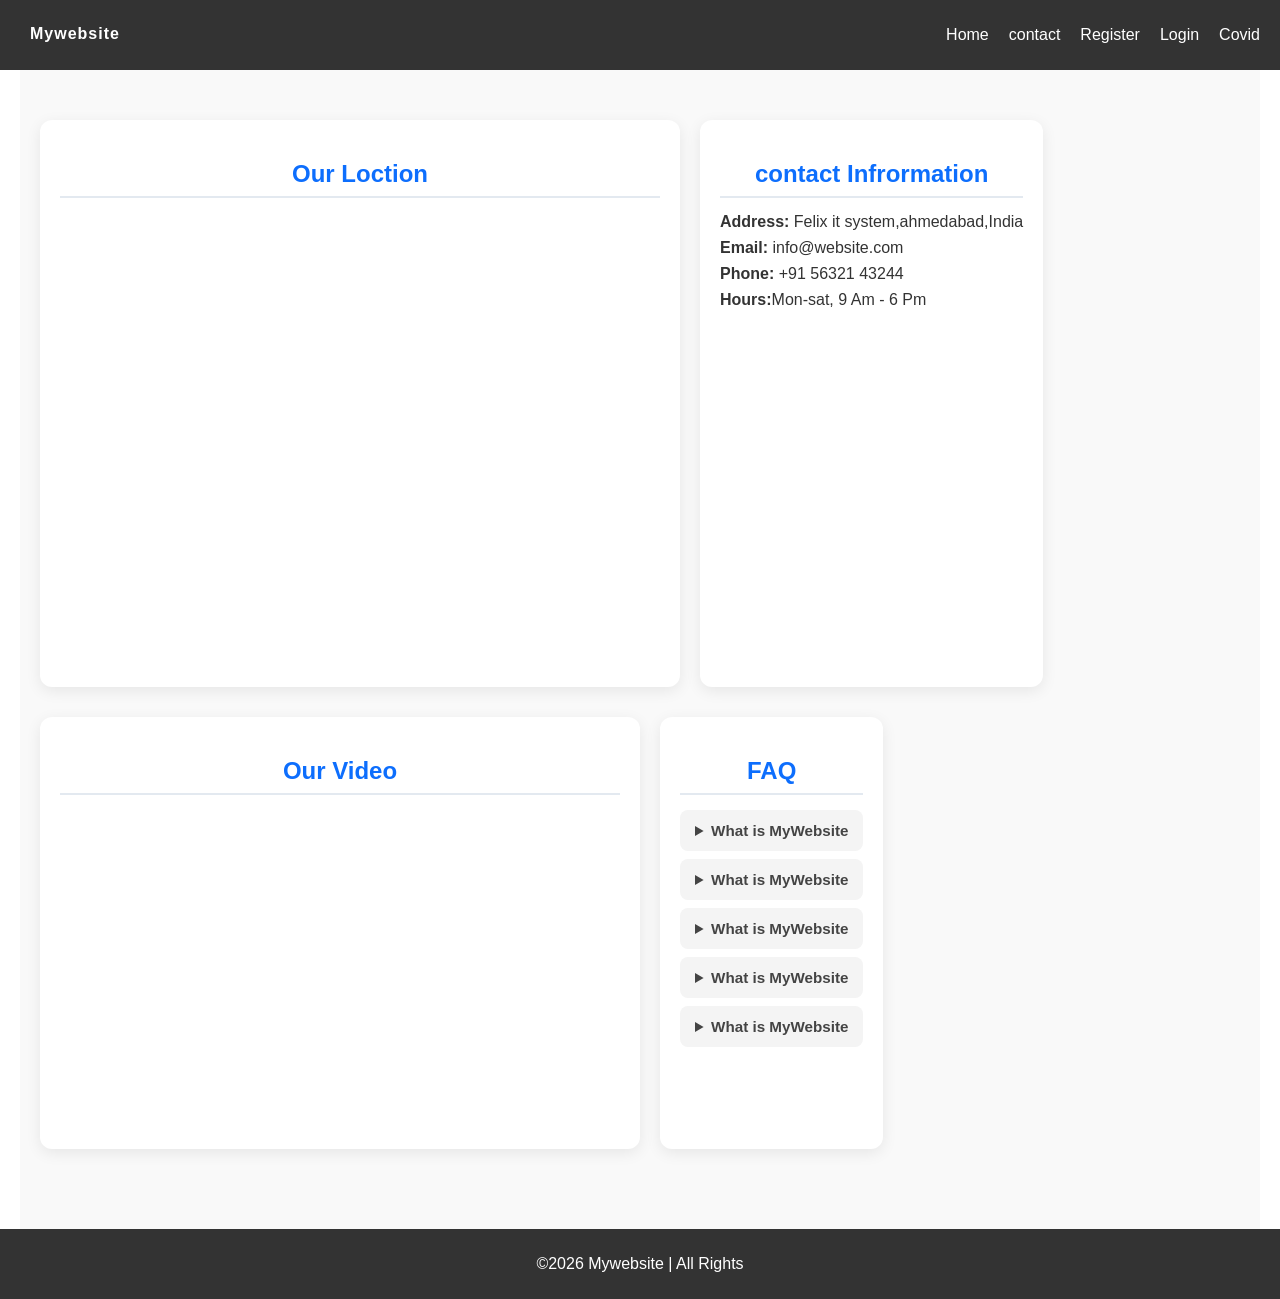
<file: HTML/contact.html>
<!DOCTYPE html>
<html lang="en">

<head>
    <meta charset="UTF-8">
    <meta name="viewport" content="width=device-width, initial-scale=1.0">
    <title>Document</title>
    <link rel="stylesheet" href="./index.css">
</head>

<body>
    <!--header-->
    <!-- header-->
     <header>
        <nav class="navbar">
            <a href="index.html" class="logo">Mywebsite</a>
            <ul class="nav-links">
                <li> <a href="index.html">Home</a></li>
                <li> <a href="contact.html">contact</a></li>
                <li> <a href="Register.html">Register</a></li>
                <li> <a href="Login.html">Login</a></li>
                <li> <a href="covid.html">Covid</a></li>
            </ul>

        </nav>
     </header>




    <!-- section contact -->
    <section class="contact-section">
        <!-- row1 -->
        <div class="row">
            <div class="box">
            <h2>Our Loction</h2>
            <iframe
                src="https://www.google.com/maps/embed?pb=!1m18!1m12!1m3!1d3672.018694090869!2d72.5540927739437!3d23.023085816311696!2m3!1f0!2f0!3f0!3m2!1i1024!2i768!4f13.1!3m3!1m2!1s0x395e85558e268fcd%3A0xe5ba6fa8382060ed!2sFelix%20IT%20Systems%20%7C%20UI%20UX%20Design%20Courses%20in%20Ahmedabad%20%7C%20Fullstack%20courses%20with%20Placement!5e0!3m2!1sen!2sin!4v1783499332774!5m2!1sen!2sin"
                width="600" height="450" style="border:0;" allowfullscreen="" loading="lazy"
                referrerpolicy="strict-origin-when-cross-origin"></iframe>
        </div>
        <div class="box">
            <h2>contact Infrormation</h2>
            <p><strong>Address:</strong> Felix it system,ahmedabad,India</p>
            <p><strong>Email:</strong> info@website.com</p>
            <p><strong>Phone:</strong> +91 56321 43244</p>
            <p><strong>Hours:</strong>Mon-sat, 9 Am - 6 Pm</p>

        </div>
        </div>
        <!-- row2 -->
        <div class="row">
            <div class="box">
                <h2>Our Video</h2>
                <iframe width="560" height="315" src="https://www.youtube.com/embed/eer89oaT12I?si=QUhIQ6MEsAzXk11X"
                    title="YouTube video player" frameborder="0"
                    allow="accelerometer; autoplay; clipboard-write; encrypted-media; gyroscope; picture-in-picture; web-share"
                    referrerpolicy="strict-origin-when-cross-origin" allowfullscreen></iframe>

            </div>
            <div class="box">
                <h2>FAQ</h2>

                <details>
                    <summary>What is MyWebsite</summary>
                    <p>Lorem, ipsum dolor sit amet consectetur adipisicing elit. Consequuntur, praesentium!</p>
                </details>

                <details>
                    <summary>What is MyWebsite</summary>
                    <p>Lorem, ipsum dolor sit amet consectetur adipisicing elit. Consequuntur, praesentium!</p>
                </details>
                <details>
                    <summary>What is MyWebsite</summary>
                    <p>Lorem, ipsum dolor sit amet consectetur adipisicing elit. Consequuntur, praesentium!</p>
                </details>
                <details>
                    <summary>What is MyWebsite</summary>
                    <p>Lorem, ipsum dolor sit amet consectetur adipisicing elit. Consequuntur, praesentium!</p>
                </details>
                <details>
                    <summary>What is MyWebsite</summary>
                    <p>Lorem, ipsum dolor sit amet consectetur adipisicing elit. Consequuntur, praesentium!</p>
                </details>

            </div>
        </div>

    </section>





    <!-- footer -->
    <footer>
        <p>&copy;2026 Mywebsite | All Rights </p>
    </footer>

</body>

</html>
</file>
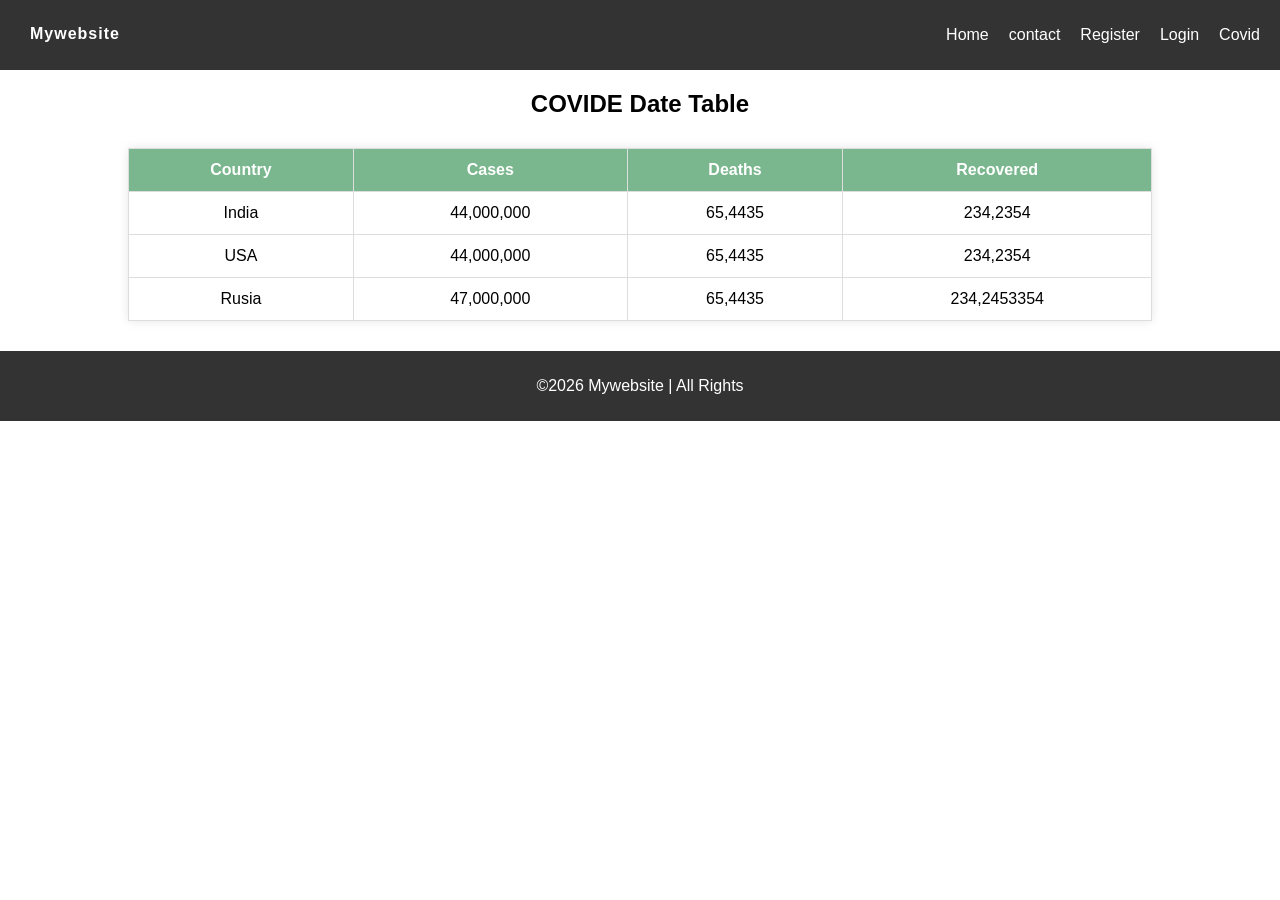
<file: HTML/covid.html>
<!DOCTYPE html>
<html lang="en">
<head>
    <meta charset="UTF-8">
    <meta name="viewport" content="width=device-width, initial-scale=1.0">
    <title>Document</title>
    <link rel="stylesheet" href="./index.css">
</head>
<body>
     <!--header-->
    <header>
        <nav class="navbar">
            <a href="index.html" class="logo">Mywebsite</a>
            <ul class="nav-links">
                <li> <a href="index.html">Home</a></li>
                <li> <a href="contact.html">contact</a></li>
                <li> <a href="Register.html">Register</a></li>
                <li> <a href="Login.html">Login</a></li>
                <li> <a href="covid.html">Covid</a></li>
            </ul>

        </nav>
    </header>
    <!-- covide -->
     <h2>COVIDE Date Table</h2>
     <div class="table-container">
        <table>
            <tr>
                <th>Country</th>
                <th>Cases</th>
                <th>Deaths</th>
                <th>Recovered</th>
            </tr>
            <tr>
                <td>India</td>
                <td>44,000,000</td>
                <td>65,4435</td>
                <td>234,2354</td>
            </tr>
            <tr>
                <td>USA</td>
                <td>44,000,000</td>
                <td>65,4435</td>
                <td>234,2354</td>
            </tr>

            <tr>
                <td>Rusia</td>
                <td>47,000,000</td>
                <td>65,4435</td>
                <td>234,2453354</td>
            </tr>
        </table>
     </div>

    



    <!-- footer -->
    <footer>
        <p>&copy;2026 Mywebsite | All Rights </p>
    </footer>

</body>
</html>
</file>
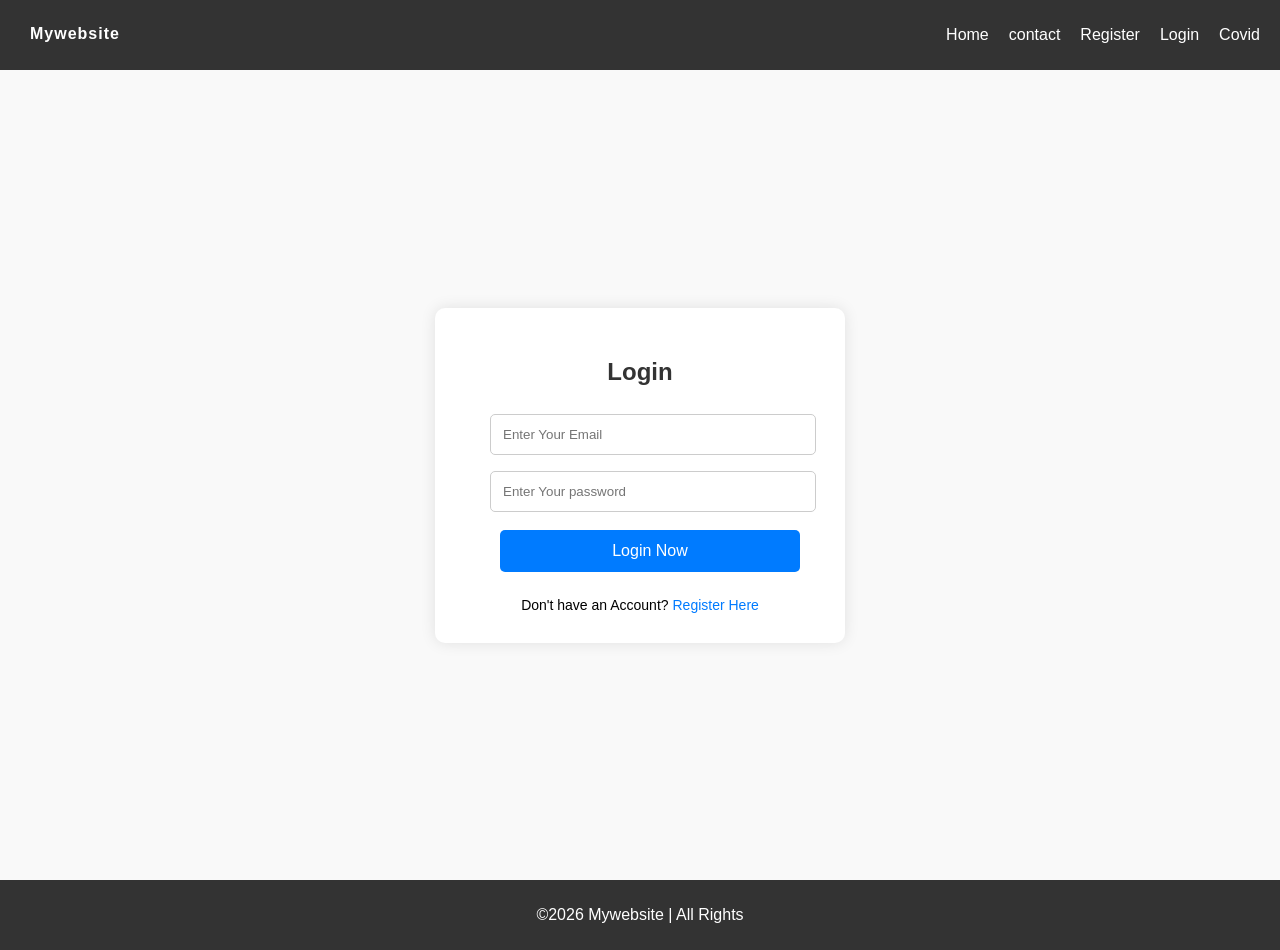
<file: HTML/Login.html>
<!DOCTYPE html>
<html lang="en">
<head>
    <meta charset="UTF-8">
    <meta name="viewport" content="width=device-width, initial-scale=1.0">
    <title>Document</title>
    <link rel="stylesheet" href="./index.css">
</head>
<body>
     <!--header-->
   <header>
        <nav class="navbar">
            <a href="index.html" class="logo">Mywebsite</a>
            <ul class="nav-links">
                <li> <a href="index.html">Home</a></li>
                <li> <a href="contact.html">contact</a></li>
                <li> <a href="Register.html">Register</a></li>
                <li> <a href="Login.html">Login</a></li>
                <li> <a href="covid.html">Covid</a></li>
            </ul>

        </nav>
     </header>

     <!-- login -->
     <div class="login-comtainer">
        <div class="login-box">
            <h2>Login</h2>
            <form action="">
               
                 <input type="email" placeholder="Enter Your Email">
                  <input type="password" placeholder="Enter Your password">
                  <button type="button">Login Now</button>

            </form>
            <div class="login-link">
                Don't have an Account? <a href="Register.html">Register Here</a>
            </div>
        </div>
     </div>

    



    <!-- footer -->
    <footer>
        <p>&copy;2026 Mywebsite | All Rights </p>
    </footer>

</body>
</html>
</file>
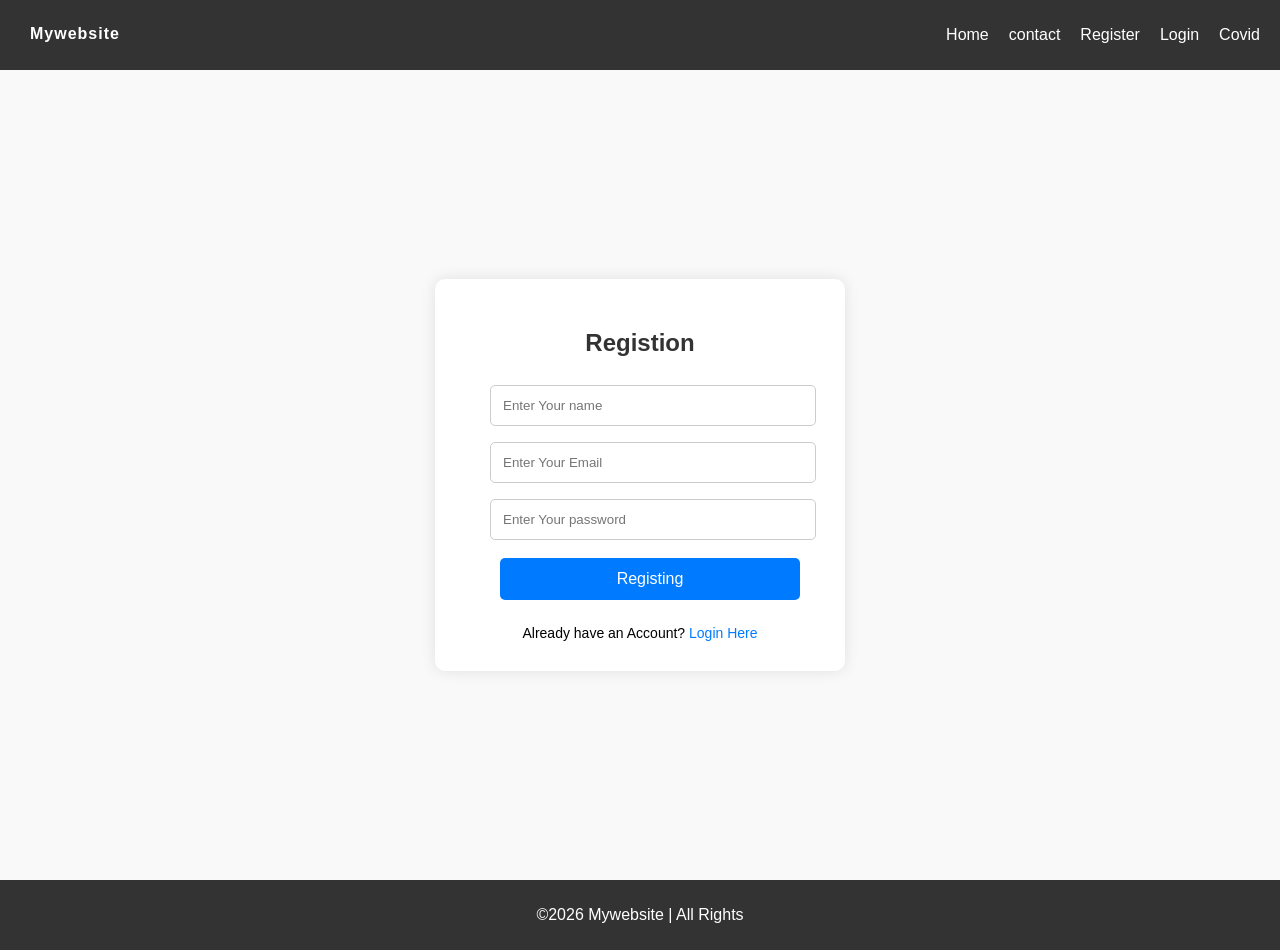
<file: HTML/Register.html>
<!DOCTYPE html>
<html lang="en">
<head>
    <meta charset="UTF-8">
    <meta name="viewport" content="width=device-width, initial-scale=1.0">
    <title>Document</title>
    <link rel="stylesheet" href="./index.css">
</head>
<body>
      <!--header-->
    <header>
        <nav class="navbar">
            <a href="index.html" class="logo">Mywebsite</a>
            <ul class="nav-links">
                <li> <a href="index.html">Home</a></li>
                <li> <a href="contact.html">contact</a></li>
                <li> <a href="Register.html">Register</a></li>
                <li> <a href="Login.html">Login</a></li>
                <li> <a href="covid.html">Covid</a></li>
            </ul>

        </nav>
    </header>

    <!-- registion -->
     <div class="registion-comtainer">
        <div class="registion-box">
            <h2>Registion</h2>
            <form action="">
                <input type="text" placeholder="Enter Your name">
                 <input type="email" placeholder="Enter Your Email">
                  <input type="password" placeholder="Enter Your password">
                  <button type="button">Registing</button>

            </form>
            <div class="login-link">
                Already have an Account? <a href="Login.html">Login Here</a>
            </div>
        </div>
     </div>

    



    <!-- footer -->
    <footer>
        <p>&copy;2026 Mywebsite | All Rights </p>
    </footer>

    
</body>
</html>
</file>
<file: HTML/index.css>
body {
    margin: 0;
    box-sizing: border-box;
    font-family: Arial, Helvetica, sans-serif;

}

.navbar {
    display: flex;
    justify-content: space-between;
    background: #333;
    padding: 10px;

}

.navbar a {
    color: white;
    text-decoration: none;
    margin: 10px;
}

.nav-links {
    display: flex;
    list-style: none;

}

.logo {
    font-family: Verdana, Geneva, Tahoma, sans-serif;
    font-family: 20px;
    font-weight: 700;
    color: #333;
    text-decoration: none;
    letter-spacing: 1px;
    position: relative;
    display: inline-block;
    padding: 5px 10px;
    transform: all 0.3 ease;



}

@media (max-width: 768px) {
    .nav-links {
        display: flex;
        flex-direction: column;
        background: #333;
        position: absolute;
        top: 50px;
        right: 20px;
        padding: 10px;

    }

    .nav-links .show {
        display: flex;

    }
}

/* baanner */

.banner {
    height: 100vh;
    background: url(./Images/ui.png) no-repeat center center/cover;
    display: flex;
    justify-content: center;
    align-items: center;
    text-align: center;
    color: white;
    position: relative;
    

}
.banner::after{
    content: "";
    position: absolute;
    top: 0  ;
    left: 0;
    width: 100%;
    height: 100%;
    background: rgba(0, 0, 0, 0.4);

}
.banner-cantent{
    position: relative;
    z-index: 1;
}
.banner h1{
    font-size: 3rem;
    margin-bottom: 10px;

}
.banner p{
    font-size:1.2rem;

}
/* about */
.about{
    padding: 50px 20px;
    background: #f9f9f9;

}
.about-container{
    display: flex;
    align-items: center;
    justify-content: center;
    gap: 30px;
    max-width: 1100px;
    margin: auto;
    flex-wrap: wrap;

}
.about-image img{
    width: 100%;
    max-width: 450px;
    border-radius: 10px;
}
.about-content{
    max-width: 500px;
}
.about-content h2{
    font-size: 2rem;
    margin-bottom: 15px;

}

.about-content p{
    font-size: 1.1rem;
    line-height: 1.6;
    color: #444;
}

.btn{
    margin-top:15px ;
    padding: 10px 20px;
    border: none;
    background: #007b;
    color: white;
    font-size: 1rem;
    border-radius: 5px;
    cursor: pointer;

}
@media (max-width:768px){
    .about-container{
        flex-direction: column;
        text-align: center;
    }
}

/* services */
.services{
    padding: 50px 20px;
    text-align: center;
}
.services h2{
    font-size: 2rem;
    margin-bottom: 30px;
}
.card-container{
    gap: 20px;
    justify-content: center;
    flex-wrap: wrap;
    display: flex;
}
.card {
    background-color: white;
    border-radius: 10px;
    max-width: 300px;
    padding: 20px;
    text-align: center;
    transform: tranform 0.3s;

}
.card img{
    width: 100%;
    border-radius: 8px;
    margin-bottom: 15px;

}
.card h3{
    margin-bottom: 10px;

}
.card p{
    color: #555;
}

/* footer */
footer{
    text-align: center;
    background:#333 ;
    color: white;
    padding: 10px;
}


/* contact-section */

.contact-section{
    padding: 50px 20px;
    background-color: #f9f9f9;
    font-family: 'Segoe UI', Tahoma, Geneva, Verdana, sans-serif;
    color: #333;
    max-width: 1200px;
    margin: auto;

}
.contact-section .row{
    display: flex;
    grid-template-columns: repeat(2,1fr);
    gap: 20px;
    margin-bottom: 30px;

}
.contact-section .box{
    background:#fff ;
    border-radius: 12px;
    padding: 20px;
    box-shadow: 0 4px 15px rgba(0, 0, 0, 0.08);

}

.contact-section h2{
    font-size: 1.5rem;
    color: #0d6efd;
    margin-bottom: 15px;
    border-bottom: 2px solid #e3e9f0;
    padding-bottom: 8px;

}
.contact-section p{
    margin: 8px 0 ;
    line-height: 1,6;


}
.contact-section details{
    background: #f4f4f4;
    padding: 12px 15px;
    margin: 8px 0;
    border-radius: 8px;
    cursor: pointer;
}
.contact-section summary{
    font-weight: bold;
    font-size: 0.95rem;
    color: #444;
}

.contact-section details p{
    margin-top: 8px;
    font-size: 0.95rem;
    color: #555;
}

@media (max-width:768px){
    .contact-section .row{
        grid-template-columns: 1fr;
    }
    .map-video{
        flex-direction: column;
    }
}


/* form */
form{
    max-width: 300px;
    margin: auto;
    display: flex;
    flex-direction: column;

}

form input, form button{
    padding: 10px;
    margin: 5px 0 ;

    
}

/* registion*/
.registion-comtainer{
    display: flex;
    justify-content: center;
    align-items: center;
    height: 90vh;
    background: #f9f9f9;

}
.registion-box{
    background: white;
    padding: 30px;
    width: 350px;
    border-radius: 10px;
    text-align: center;
    box-shadow: 0 0 15px rgba(0, 0, 0, 0.1);
}
.registion-box h2{
    margin-bottom: 20px;
    color: #333;

}
.registion-box input{
    width: 100%;
    padding: 12px;
    margin: 8px 0;
    border: 1px solid #ccc;
    border-radius: 5px;
    outline: none;
    font-family: 16px;
}
.registion-box button{
    width: 100%;
    padding: 12px;
    background: #007bff;
    color: white;
    font-size: 16px;
    border-radius: 5px;
    cursor: pointer;
    margin: 10px;
    border: none;
}
.login-link{
    margin-top:15px ;
    font-size: 14px;
}
.login-link a{
    color: #007bff;
    text-decoration: none;
}

/* login page */
.login-comtainer{
    display: flex;
    justify-content: center;
    align-items: center;
    height: 90vh;
    background: #f9f9f9;

}
.login-box{
    background: white;
    padding: 30px;
    width: 350px;
    border-radius: 10px;
    text-align: center;
    box-shadow: 0 0 15px rgba(0, 0, 0, 0.1);
}
.login-box h2{
    margin-bottom: 20px;
    color: #333;

}
.login-box input{
    width: 100%;
    padding: 12px;
    margin: 8px 0;
    border: 1px solid #ccc;
    border-radius: 5px;
    outline: none;
    font-family: 16px;
}
.login-box button{
    width: 100%;
    padding: 12px;
    background: #007bff;
    color: white;
    font-size: 16px;
    border-radius: 5px;
    cursor: pointer;
    margin: 10px;
    border: none;
}
.registion-link{
    margin-top:15px ;
    font-size: 14px;
}
.registion-link a{
    color: #007bff;
    text-decoration: none;
}


/* covide */

/* table-container */

.table-container{
    display: flex;
    justify-content: center;
    margin: 30px 0;

}
table{
    border-collapse: collapse;
    width: 80%;
    background: white;
    box-shadow: 0 0 10px rgba(0, 0, 0, 0.1);
    text-align: center;

}
th,td{
    padding: 12px;
    border: 1px solid#ddd;
}
th{
    background: #2849;
    color: white;
}
h2{
    text-align: center;
    margin-top: 20px;
}
 @media(max-width:600px){
    th,td{
        padding: 6px;
        font-size: 14px;
    }
 }
</file>
